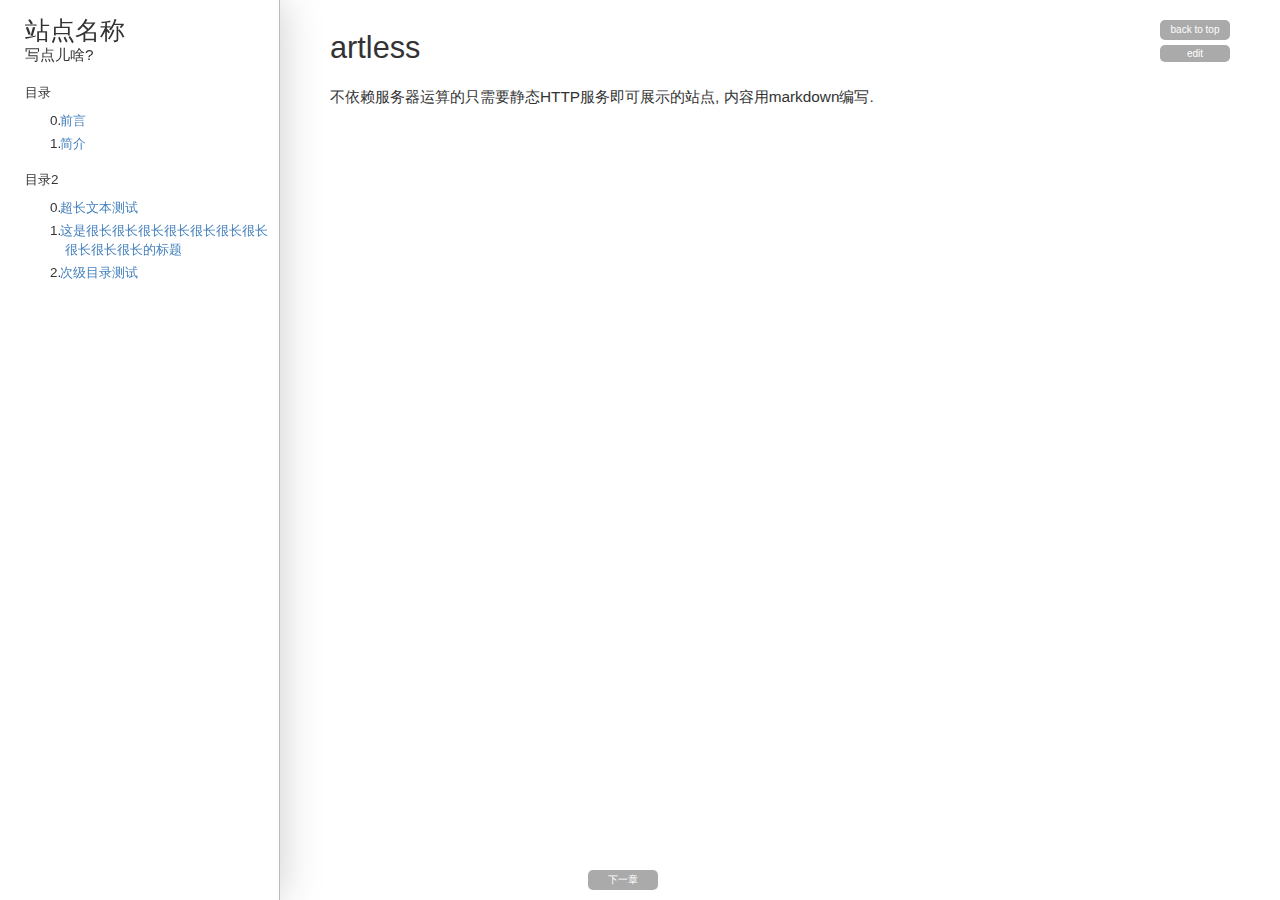
<file: index.html>
<!DOCTYPE html>
<html>
<head>
    <meta charset="utf-8">
    <meta name="viewport" content="width=device-width, initial-scale=1">
    <link rel="stylesheet" href="app/bootstrap-3.3.7-dist/css/bootstrap.min.css">
    <link rel="stylesheet" href="app/bower_components/normalize-css/normalize.css">
    <link rel="stylesheet" href="css/app.css">
    <title>主页</title>
    <link rel="shortcut icon" href="./favicon.ico" type="image/x-icon">
    <link rel="icon" href="./favicon.ico" type="image/x-icon">
    <script type="text/javascript">
        //控制本页面不会在iframe中出现;
        if (window != top) {
            top.location.href = location.href;
        }
        //强制修正 以 /index.html 方式访问时路径混乱的问题
        console.log(location);
        if(location.pathname.endsWith("index.html")){
            //不允许路径中夹杂 /index.html
            location.href = location.protocol+"//"+location.host+(location.pathname.replace(/index\.html/i,""))+location.hash;
        }
    </script>
    <script src="js/jquery.min.js" type="text/javascript"></script>
    <script src="js/jquery-ui.min.js" type="text/javascript"></script>
    <script src="js/marked.js" type="text/javascript"></script>
    <script src="js/store.js" type="text/javascript"></script>
    <script src="js/ditto.js" type="text/javascript"></script>
    <script src="js/prism.js" type="text/javascript"></script>
</head>
<body>
<!-- essential -->
<div id="sidebar"></div>
<div id="content" class="clearfix"></div>
<!-- optional -->
<div id="back_to_top">back to top</div>
<div id="edit">edit</div>
<div id="loading">Loading ...</div>
<div id="error">Oops! ... File not found!</div>
<div id="flip">
    <div id="pageup">上一章</div>
    <div id="pagedown">下一章</div>
</div>
<div class="progress-indicator-2"></div>

<script src="config.js"></script>
<noscript>
    主页显示的文本 index.html
</noscript>
</body>
</html>
</file>
<file: css/app.css>
/* General Setting */

/* Small screens (default) */
html { font-size: 100%; }

/* Medium screens (640px) */
@media (min-width: 40rem) {
  html { font-size: 112%; }
}

/* Large screens (1024px) */
@media (min-width: 64rem) {
  html { font-size: 120%; }
}

/* Grid */

/* Ditto */

body {
    color: #333;
    margin: 0;
    padding: 0;

    font-family: Verdana, Arial;
    font-size: 0.8rem;
}

#sidebar {
    margin-top: 0;
    padding-left: 25px;
	padding-bottom:25px;
    padding-top: 25px;

    box-shadow: 0 0 40px #CCC;
    -webkit-box-shadow: 0 0 40px #CCC;
    -moz-box-shadow: 0 0 40px #CCC;
    border-right: 1px solid #BBB;
}

@media (min-width: 40rem) {
	#sidebar {
	width: 280px;
    position: fixed;
    height: 100%;
    margin-right: 20px;
	padding-bottom:0px;
    padding-top: 0px;
    overflow-y: scroll;
    overflow: -moz-scrollbars-vertical;
	}
}

#sidebar h1 {
    font-size: 25px;
    margin-bottom: 0px;
    padding-bottom: 0px;
}

#sidebar h1 a:link, #sidebar h1 a:visited {
    color: #333;
}

#sidebar h2 {
    font-size: 0.7rem;
}

#sidebar h5 {
    margin-top: 20px;
    margin-bottom: 0;
}

#sidebar a:visited, #sidebar a:link {
    color: #4682BE;
    /*text-decoration: none;*/
}

#sidebar ul {
    list-style-type: none;
    margin: 0;
    padding-left: 10px;
    padding-top: 0;
}

#sidebar ol {
    margin: 0;
    padding-left: 30px;
    padding-top: 0;
}

#sidebar ul li:before {  /* a hack to have dashes as a list style */
    content: "-";
    position: relative;
    left: -5px;
}

#sidebar ul li,
#sidebar ol li {
    margin-top: 0;
    margin-bottom: 0.2rem;
    margin-left: 10px;
    padding: 0;

    text-indent: -5px;  /* to compensate for the padding for the dash */
    font-size: 0.7rem;
}

form.searchBox {
  width: 180px;
  border: 1px solid #4682BE;
  height:20px;
  position: relative;
}

input[type=search] {
  position: absolute;
  top: 0;
  left: 0;
  width: 160px;
  height: 18px;
  text-align: left;
  border: none;
  outline: none;
}

input.searchButton {
  position: absolute;
  top: 0;
  left: 160px;
  height: 18px;
}

#content {
    padding-top: 10px;
    padding-bottom: 150px;
	margin-left: 20px;
	margin-right: 20px;
    font-size: 0.8rem;
	line-height:1.3rem;

    /* border: 1px solid black; */

	counter-reset: section;
}

@media (min-width: 40rem) {
	#content {
		/*width: 580px;*/
		padding-left:330px;
        padding-right: 30px;
		margin-left: 0px;
		margin-right: 0px;
	}
}

#content pre{
    margin-left: auto;
    margin-right: auto;
    padding-top: 10px;
    padding-bottom: 10px;
    padding-left: 0.7rem;
	line-height: 1.2;

    color: #FFF;

    background: #111;
    border-radius: 5px;
}

#content code {
    color: #a6e22e;
    font-size: 0.7rem;
    font-weight: normal;
    font-family: Consolas,"Courier New",Courier,FreeMono,monospace;

    background: #111;
    border-radius: 2px;
}

#content p code,
#content li>code,
#content h2>code,
#content h3>code{
  padding-left: 3px;
  padding-right: 3px;
  color: #c7254e;
  background: #f9f2f4;
}

#content h2 {
    margin-top: 50px;
    margin-bottom: 0px;

    padding-top: 20px;
    padding-bottom: 0px;

    font-size: 18px;
    text-align: left;

    border-top: 2px solid #666;

	counter-increment: section;
}

#content h2:before {
	content: counter(section) ". ";
}

#content h3 {
    margin-top: 50px;
    margin-bottom: 0px;

    padding-top: 20px;
    padding-bottom: 0px;

    text-align: left;
    border-top: 1px dotted #777;
}

#content h2:hover,
#content h3:hover {
  color: #ED1C24;
}

#content img {
    max-width: 90%;
    display: block;

    margin-left: auto;
    margin-right: auto;
    margin-top: 40px;
    margin-bottom: 40px;

    border-radius: 5px;
}

#content ul {
    display: block;
    list-style-type: none;
	padding-top: 0.5rem;
	padding-bottom:0.5rem;
}

#content ol {
    display: block;
	padding-top: 0.5rem;
	padding-bottom:0.5rem;
}


#content ul li:before {  /* a hack to have dashes as a list style */
    content: "-";
    position: relative;
    left: -5px;
}

#content ul li,
#content ol li{
    text-indent: -5px;  /* to compensate for the padding for the dash */
    font-size: 0.8rem;
}

#content ul li.link,
#content ol li.link {
    color: #2980b9;
    text-decoration: none;
    font-size: 0.7rem;
    font-weight: bold;
    cursor: pointer;
}

#content a:link, #content a:visited {
    color: #4682BE;
    text-decoration: none;
}

#content .content-toc{
    background: #bdc3c7;
    border-radius: 5px;
}

#content table{display:block;width:100%;overflow:auto;word-break:normal;word-break:keep-all}

#content table th{font-weight:bold}

#content table th,
#content table td{padding:6px 13px;border:1px solid #ddd}

#content table tr{background-color:#fff;border-top:1px solid #ccc}
#content table tr:nth-child(2n){background-color:#f8f8f8}

#back_to_top {
    display: none;
    position: fixed;

    height: 20px;
    width: 70px;
    top: 20px;

    /*margin-left: 930px;*/
    right: 50px;
    margin-top: 0px;

    color: #FFF;
    line-height: 20px;
    text-align: center;
    font-size: 10px;


    border-radius: 5px;
    background-color: #AAA;
}

#back_to_top:hover {
    background-color: #444;
    cursor: pointer;
}

#edit {
    display: none;
    position: fixed;

    height: 17px;
    width: 70px;
    top: 45px;

    /*margin-left: 930px;*/
    right: 50px;
    margin-top: 0px;

    color: #FFF;
    line-height: 17px;
    text-align: center;
    font-size: 10px;


    border-radius: 5px;
    background-color: #AAA;
}

#edit:hover {
    background-color: #444;
    cursor: pointer;
}

#loading, #error {
    display: none;
    position: fixed;

    top: 0;
	height: 17px;

    font-size: 14px;
}

@media (min-width: 40rem) {
	#loading, #error {
	    display: none;
		position: fixed;

		height: 17px;
		top: 45%;

		margin-left: 560px;

		font-size: 14px;
	}
}

#flip{
	position:fixed;
	height:20px;
	width:100%;
	bottom:10px;
	font-size:10px;
	text-align:center;
}

#pageup,#pagedown{
	height:20px;
	width:70px;
	display:inline-block;
	border-radius: 5px;
    background-color: #AAA;
	text-align: center;
	line-height:20px;
	color: #FFF;
}

#pageup{
	margin-right:5px;
}

#pageup:hover,
#pagedown:hover{
    background-color: #444;
    cursor: pointer;
}

#pagedown{
	margin-left:5px;
}

@media (min-width: 40rem) {
	#flip{
		margin-left:545px;
		width:150px;
	}
}

.progress-indicator-2 {
    position: fixed;
    top: 0;
    left: 0;
    height: 3px;
    background-color: #0A74DA;
}

/**
 * okaidia theme for JavaScript, CSS and HTML
 * Loosely based on Monokai textmate theme by http://www.monokai.nl/
 * @author ocodia
 */

code[class*="language-"],
pre[class*="language-"] {
	color: #a6e22e;
	text-shadow: 0 1px rgba(0,0,0,0.3);
	font-family: Consolas, Monaco, 'Andale Mono', monospace;
	direction: ltr;
	text-align: left;
	white-space: pre;
	word-spacing: normal;
	word-break: normal;

	-moz-tab-size: 4;
	-o-tab-size: 4;
	tab-size: 4;

	-webkit-hyphens: none;
	-moz-hyphens: none;
	-ms-hyphens: none;
	hyphens: none;
}

/* Code blocks */
pre[class*="language-"] {
	padding: 1em;
	margin: .5em 0;
	overflow: auto;
	border-radius: 0.3em;
}

:not(pre) > code[class*="language-"],
pre[class*="language-"] {
	background: #272822;
}

/* Inline code */
:not(pre) > code[class*="language-"] {
	padding: .1em;
	border-radius: .3em;
}

.token.comment,
.token.prolog,
.token.doctype,
.token.cdata {
	color: #75715e;
}

.token.punctuation {
	color: #f8f8f2;
}

.namespace {
	opacity: .7;
}

.token.property,
.token.tag,
.token.constant,
.token.symbol {
	color: #f92672;
}

.token.boolean,
.token.number{
	color: #ae81ff;
}

.token.selector,
.token.attr-name,
.token.string,
.token.builtin {
	color: #a6e22e;
}


.token.operator,
.token.entity,
.token.url,
.language-css .token.string,
.style .token.string,
.token.variable {
	color: #f92672;
}

.token.atrule,
.token.attr-value
{
	color: #e6db74;
}


.token.keyword{
color: #66d9ef;
}

.token.regex,
.token.important {
	color: #fd971f;
}

.token.important {
	font-weight: bold;
}

.token.entity {
	cursor: help;
}
</file>
